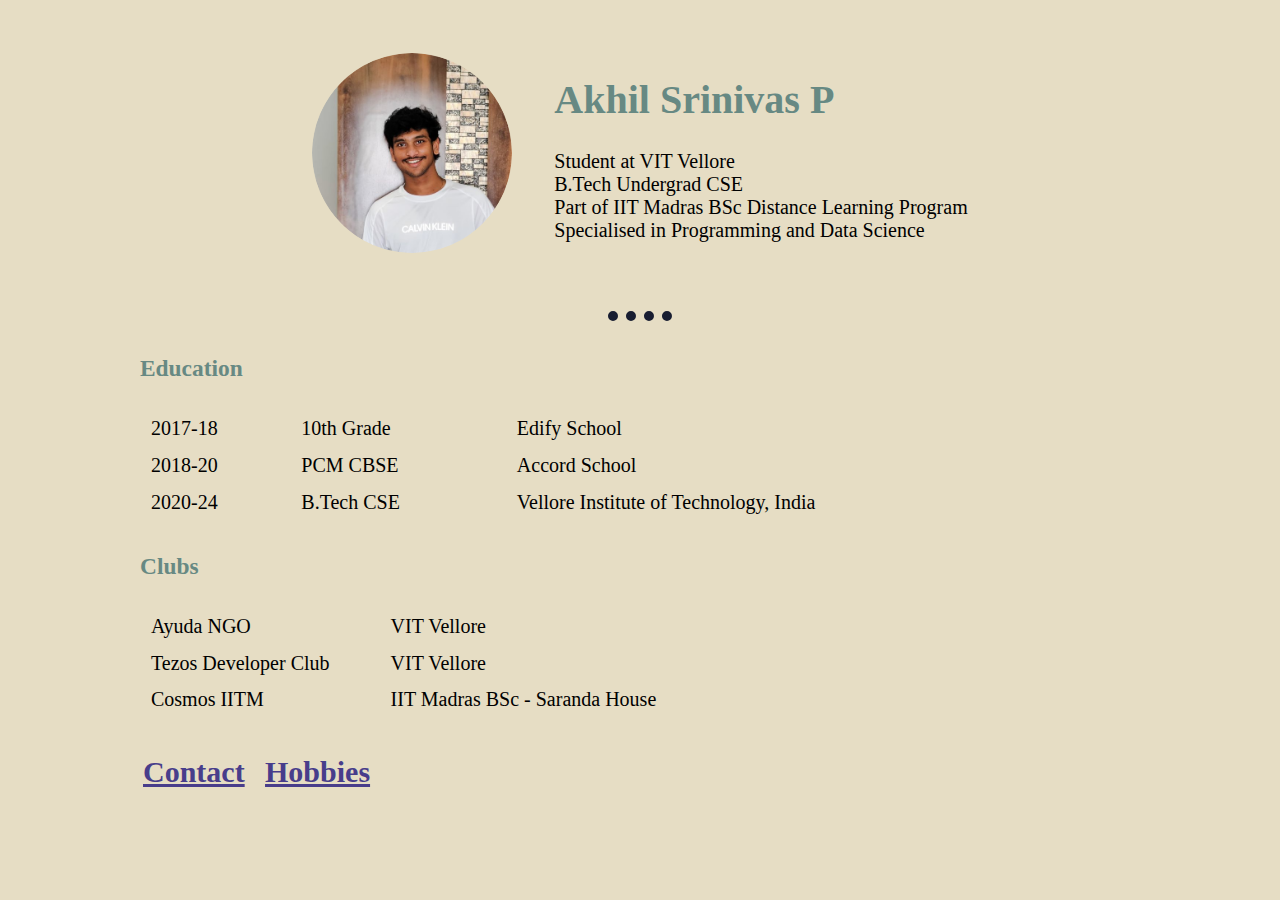
<file: index.html>
<!DOCTYPE html>
<html lang="en">
<head>
    <meta charset="UTF-8">
    <meta http-equiv="X-UA-Compatible" content="IE=edge">
    <meta name="viewport" content="width=device-width, initial-scale=1.0">
    <title>Akhil's Home Page</title>
    <link rel="stylesheet" href="css/styles.css">
</head>

<body>
    <table cellspacing = "40px" align = "center">
        <tr>
            <td>
                <img class = circular src = "images/akhil.png" alt = "Akhil's Display Picture"
                width = "200px" height = "200px">
            </td>
            <td>
                <h1>
                    Akhil Srinivas P
                </h1>
                <p>
                    Student at VIT Vellore <br>
                    B.Tech Undergrad CSE <br>
                    Part of IIT Madras BSc Distance Learning Program <br>
                    Specialised in Programming and Data Science <br>
                </p>
            </td>
        </tr>
    </table>
    <hr>
    <table align = "center">
    <tr><td>
        <h3>Education</h3>
        <table cellspacing = 10px width = 1000px height = 120px align = "center">
            <tr> 
                <td>2017-18</td> 
                <td>10th Grade</td>
                <td>Edify School</td>
            </tr>
            <tr>
                <td>2018-20</td>
                <td>PCM CBSE</td>
                <td>Accord School</td>
            </tr>
            <tr>
                <td>2020-24</td>
                <td>B.Tech CSE</td>
                <td>Vellore Institute of Technology, India</td>
            </tr>
        </table>
    </td></tr>
    <tr><td>
        <h3>Clubs</h3>
        <table cellspacing = 10px width = 600px height = 120px>
            <tr>
                <td>Ayuda NGO</td>
                <td>VIT Vellore</td>
            </tr>
            <tr>
                <td>Tezos Developer Club</td>
                <td>VIT Vellore</td>
            </tr>
            <tr>
                <td>Cosmos IITM</td>
                <td>IIT Madras BSc - Saranda House</td>
            </tr>
        </table>
    </td></tr>
    <tr>
        <td>
            <table width = 250px>
                <tr>
                    <td>
                        <h2>
                            <a href="contact.html" target = _blank>Contact</a>
                        </h2>  
                    </td>
                    <td>
                        <h2>
                            <a href="hobbies.html" target = _blank>Hobbies</a>
                        </h2>
                    </td>
                </tr>
            </table>          
        </td>
    </tr>
    </table>
</body>
</html>
</file>
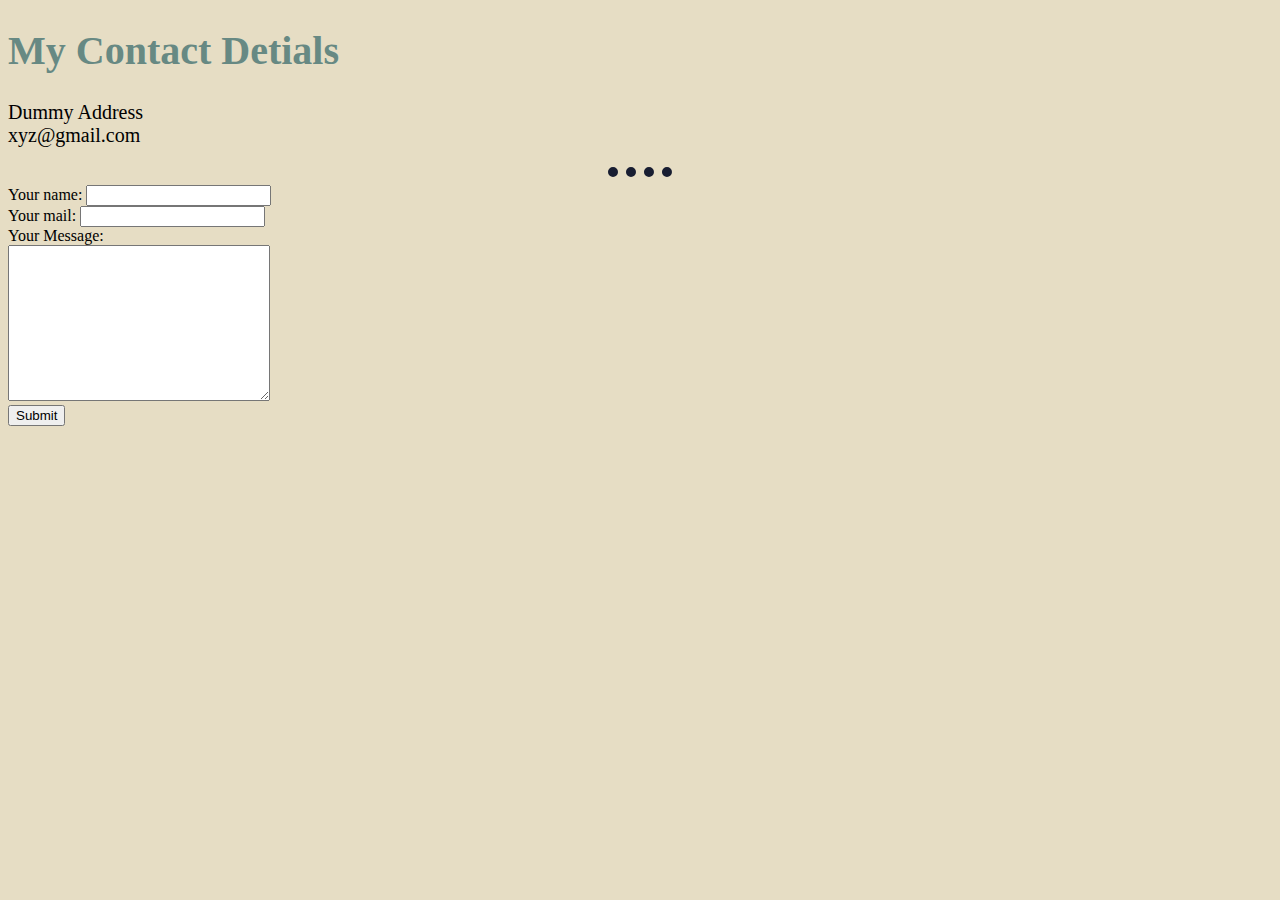
<file: contact.html>
<!DOCTYPE html>
<html lang="en">
<head>
    <meta charset="UTF-8">
    <meta http-equiv="X-UA-Compatible" content="IE=edge">
    <meta name="viewport" content="width=device-width, initial-scale=1.0">
    <title>Contact Me!</title>
    <link rel="stylesheet" href="css/styles.css">
</head>
<body>
    <h1>My Contact Detials</h1>
    <p>
        Dummy Address <br>
        xyz@gmail.com
    </p>
    <hr>
    <form action="mailto:akhilsrinivas234@gmail.com" method = "post">
        <label for="">Your name: </label>
        <input type="text" name = "visitorName"> <br>
        <label for="">Your mail: </label>
        <input type="email" name = "visistorEmail"><br>
        <label for="">Your Message:</label><br>
        <textarea name="yourMessage" id="" cols="30" rows="10"></textarea><br>
        <input type="submit">
    </form>
</body>
</html>
</file>
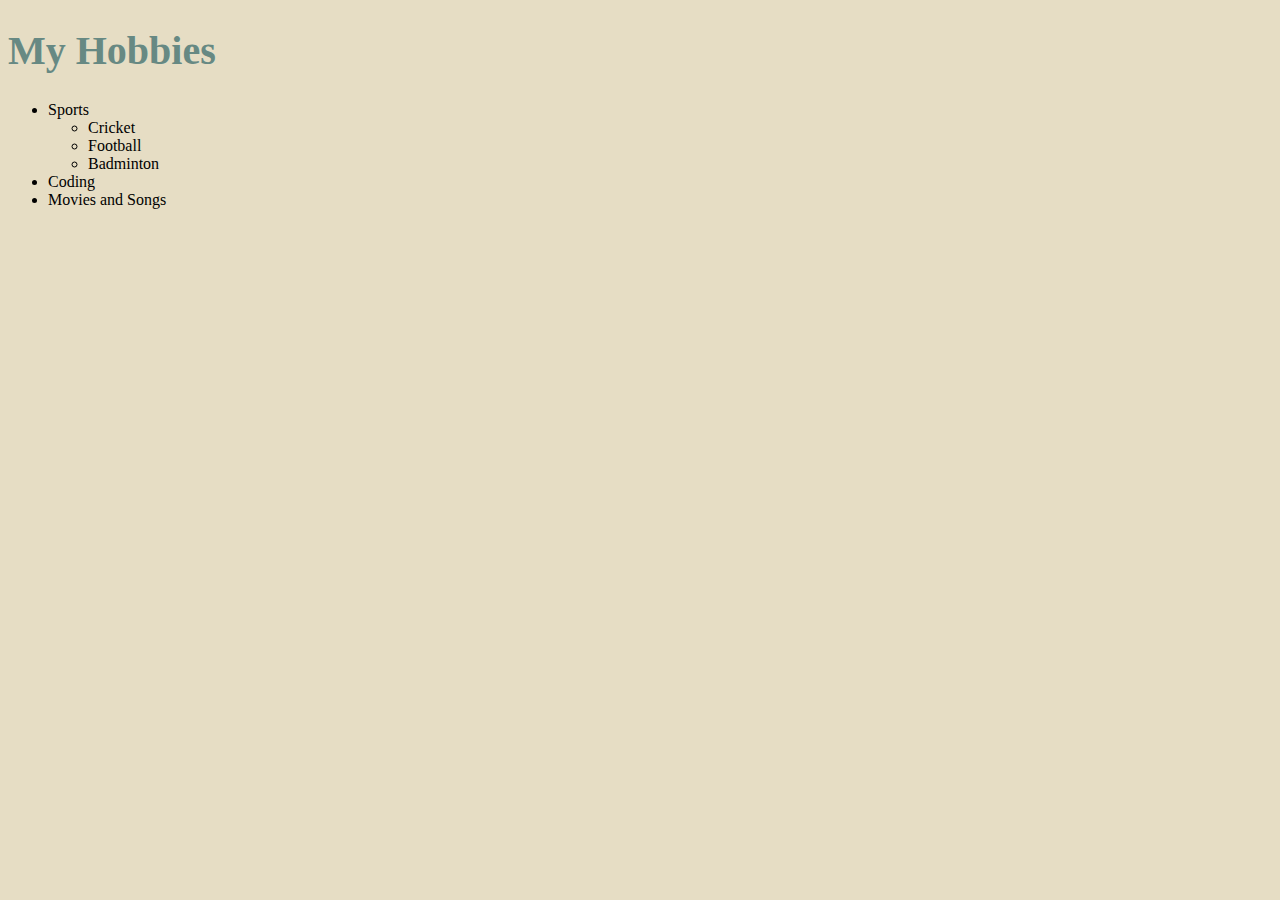
<file: hobbies.html>
<!DOCTYPE html>
<html lang="en">
<head>
    <meta charset="UTF-8">
    <meta http-equiv="X-UA-Compatible" content="IE=edge">
    <meta name="viewport" content="width=device-width, initial-scale=1.0">
    <title>Akhil's Hobbies</title>
    <link rel="stylesheet" href="css/styles.css">
</head>
<body>
    <h1>My Hobbies</h1>
    <ul>
        <li>
            Sports
            <ul>
                <li>Cricket</li>
                <li>Football</li>
                <li>Badminton</li>
            </ul>
        </li>
        <li>Coding</li>
        <li>Movies and Songs</li>
    </ul>
</body>
</html>
</file>
<file: css/styles.css>
body{
    background-color: #E6DDC4;
}
        
hr{
    border-color:  #181D31;
    border-style: none;
    border-top-style: dotted;
    border-width: 10px;
    width: 5%;
}

h1{
    color:#678983;
    font-size: 40px;
}
p {
    font-size: 20px;
}

table{
    font-size: 20px;
}
h3{
    color:#678983;
}

a{
    color: darkslateblue ;
}

.circular{
    border-radius: 100%;
}

img:hover{
    background-color: aqua;
}
</file>
